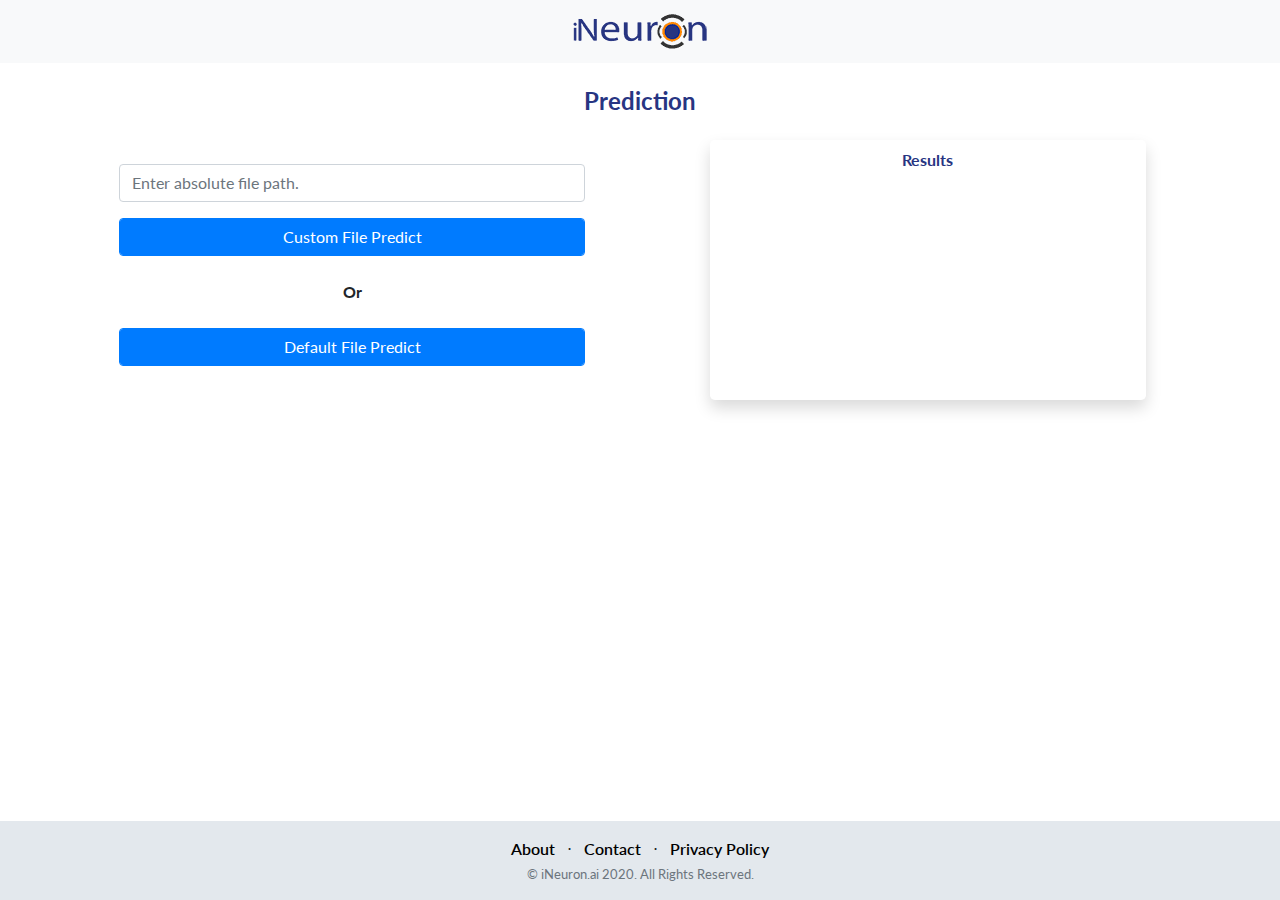
<file: Fitbit-calories-burnt/templates/index.html>
<!doctype html>
<html lang="en">
<head>
    <title>Prediction Page</title>
    <meta charset="utf-8">
    <meta name="viewport" content="width=device-width, initial-scale=1">
    <link rel="shortcut icon"
        href="[data-uri]" />
	<link rel="stylesheet" href="https://maxcdn.bootstrapcdn.com/bootstrap/4.4.1/css/bootstrap.min.css">
	<link href="https://fonts.googleapis.com/css?family=Lato:300,400,700,300italic,400italic,700italic" rel="stylesheet" type="text/css">
	<style>
		body{font-family:Lato,'Helvetica Neue',Helvetica,Arial,sans-serif;}
		h1,h2,h3,h4,h5,h6{font-family:Lato,'Helvetica Neue',Helvetica,Arial,sans-serif;font-weight:700;}
		.title{color:#273582;}
		#fetch{cursor:pointer;}
		#stopfetch{cursor:pointer;}
		#fetch:hover,#fetch:active,#fetch:focus,#stopfetch:hover,#stopfetch:active,#stopfetch:focus{background-color:#ff7f00;border-color:#ff7f00;}
		footer.footer{padding-top:1rem;padding-bottom:1rem;background-color: #e3e8ed!important;}
		footer a{color:#000;font-weight:600;text-decoration:none;}
		footer li a:hover{color:orange;}
		footer li i{color:#363e75;}
		footer li i:hover{color:orange;}
		.navbar-light .navbar-brand{color: rgba(0,0,0,.9);}
		.navbar-light .navbar-brand {margin-left: auto;margin-right: auto;}
		.container-fluid{width:90%;}
		.load{
			height:100%;
			background-color:#ffffffbe;
			position:absolute;
			width:100%;
			z-index:1000;
			display:none;
		}
		.loader {
		  border: 10px solid #f3f3f3;
		  border-radius: 50%;
		  border-top: 10px solid #3498db;
		  width: 30px;
		  height: 30px;
		  margin-left:auto;
		  margin-right:auto;
		  margin-top:30%;
		  -webkit-animation: spin 2s linear infinite; /* Safari */
		  animation: spin 2s linear infinite;
		}

		/* Safari */
		@-webkit-keyframes spin {
		  0% { -webkit-transform: rotate(0deg); }
		  100% { -webkit-transform: rotate(360deg); }
		}

		@keyframes spin {
		  0% { transform: rotate(0deg); }
		  100% { transform: rotate(360deg); }
		}

		@media (min-width:768px){
			header.masthead{
				padding-top:4rem;
				padding-bottom:4rem;
			}
			header.masthead h1{
				font-size:3rem;
			}
		}
		.res-container{}
		.result-box{width:80%;margin-left:auto;margin-right:auto;height: 260px;padding:10px;overflow-y: auto;}
		#loading {
			position: fixed;
			left: 0px;
			top: 0px;
			width: 100%;
			height: 100%;
			z-index: 9999999999;
			overflow: hidden;
			background: rgba(255, 255, 255, 0.7);
		}
		.loader {
			border: 8px solid #f3f3f3;
			border-top: 8px solid #363e75;
			border-radius: 50%;
			width: 60px;
			height: 60px;
			left: 50%;
			margin-left: -4em;
			display: block;
			animation: spin 2s linear infinite;
		}
		.loader,
		.loader:after {
			display: block;
			position: absolute;
			top: 50%;
			margin-top: -4.05em;
		}
		@keyframes spin {
			0% {
				transform: rotate(0deg);
			}
			100% {
				transform: rotate(360deg);
			}
		}
		.footer{position:absolute;bottom:0px;width:100%;}
		#datafetch_form{padding:0px 40px;}
		.json-result{}
		.result-box p{text-align:left;}
	</style>
</head>

<body>

	<!-- Navigation -->
	<nav class="navbar navbar-light bg-light static-top">
		<div class="container-fluid">
			<a class="navbar-brand" href="https://ineuron.ai"><img src="[data-uri]" /></a>
		</div>
	</nav>

	<!-- Testimonials -->
	<section class="testimonials text-center">
		<div class="container-fluid">
			<h4 class="my-4 title">Prediction</h4>
			<div class="row">
				<div class="col-md-6 col-xs-12">
					<br/>
					<form method="post" id="datafetch_form" enctype="multipart/form-data">
						<div class="form-group files color">
							<input type="text" name = "csvfile" id="csvfile" class="form-control" placeholder="Enter absolute file path." required>
						</div>
						<div class=""><button class="form-control btn-primary" id="customfile">Custom File Predict</button></div>
						<br/><center><b>Or</b></center><br/>
						<button class="form-control btn-primary mb-5" id="defaultfile" data-path = "Prediction_Batch_files">
							Default File Predict
						</button>
					</form>
				</div>
				<div class="res-container  col-md-6 col-xs-12">
					<div class="result-box shadow rounded-lg">
						<h6 class="title">Results</h6>
						<div class="json-result">
							
						</div>
					</div>
				</div>
			</div>						
		</div>
	</section>

	<!-- Footer -->
	<footer class="footer">
		<div class="container-fluid">
			<div class="row">
				<div class="col-lg-6 h-100 text-center my-auto mx-auto">
					<ul class="list-inline mb-1">
						<li class="list-inline-item"><a href="https://ineuron.ai/home/about-us/">About</a></li>
						<li class="list-inline-item">&sdot;</li>
						<li class="list-inline-item"><a href="https://ux.ineuron.ai/connect.php">Contact</a></li>
						<li class="list-inline-item">&sdot;</li>
						<li class="list-inline-item"><a href="https://ineuron.ai/privacy.html">Privacy Policy</a></li>
					</ul>
					<p class="text-muted small mb-2 mb-lg-0">&copy; iNeuron.ai 2020. All Rights Reserved.</p>
				</div>
			</div>
		</div>
	</footer>
	
	
	<div id="loading"><div class="loader"></div></div>
	<!-- Bootstrap core JavaScript -->
	<script src="https://ajax.googleapis.com/ajax/libs/jquery/3.4.1/jquery.min.js"></script>
	<script src="https://cdnjs.cloudflare.com/ajax/libs/popper.js/1.16.0/umd/popper.min.js"></script>
	<script src="https://maxcdn.bootstrapcdn.com/bootstrap/4.4.1/js/bootstrap.min.js"></script>
	<script>
		$(document).ready(function(){
			$('#loading').hide();
			$("#customfile").click(function(e){
				e.preventDefault();
				$('#loading').show();
				var path = $("#csvfile").val();
				$.ajax({
					//change url below
					url : "/predict",
					type: "POST",
					data: {filepath:path},
					success: function(response){
						$(".json-result").html('<p>"Prediction File created at !!!Prediction_Output_File/Predictions.csvand few of the predictions are"</p><pre>' + response + '</pre>');	
						$('#loading').hide();
					}
				});
			});
			$("#defaultfile").click(function(e){
				e.preventDefault();
				$('#loading').show();
				var path = $(this).attr("data-path");
				$.ajax({
					//change url below
					url : "/predict",
					type: "POST",
					data: {filepath:path},
					success: function(response){
						$(".json-result").html('<p>"Prediction File created !!!</p><pre>' + response + '</pre>');
						$('#loading').hide();
					}
				});
				
			});
		});
	</script>
</body>

</html>
</file>
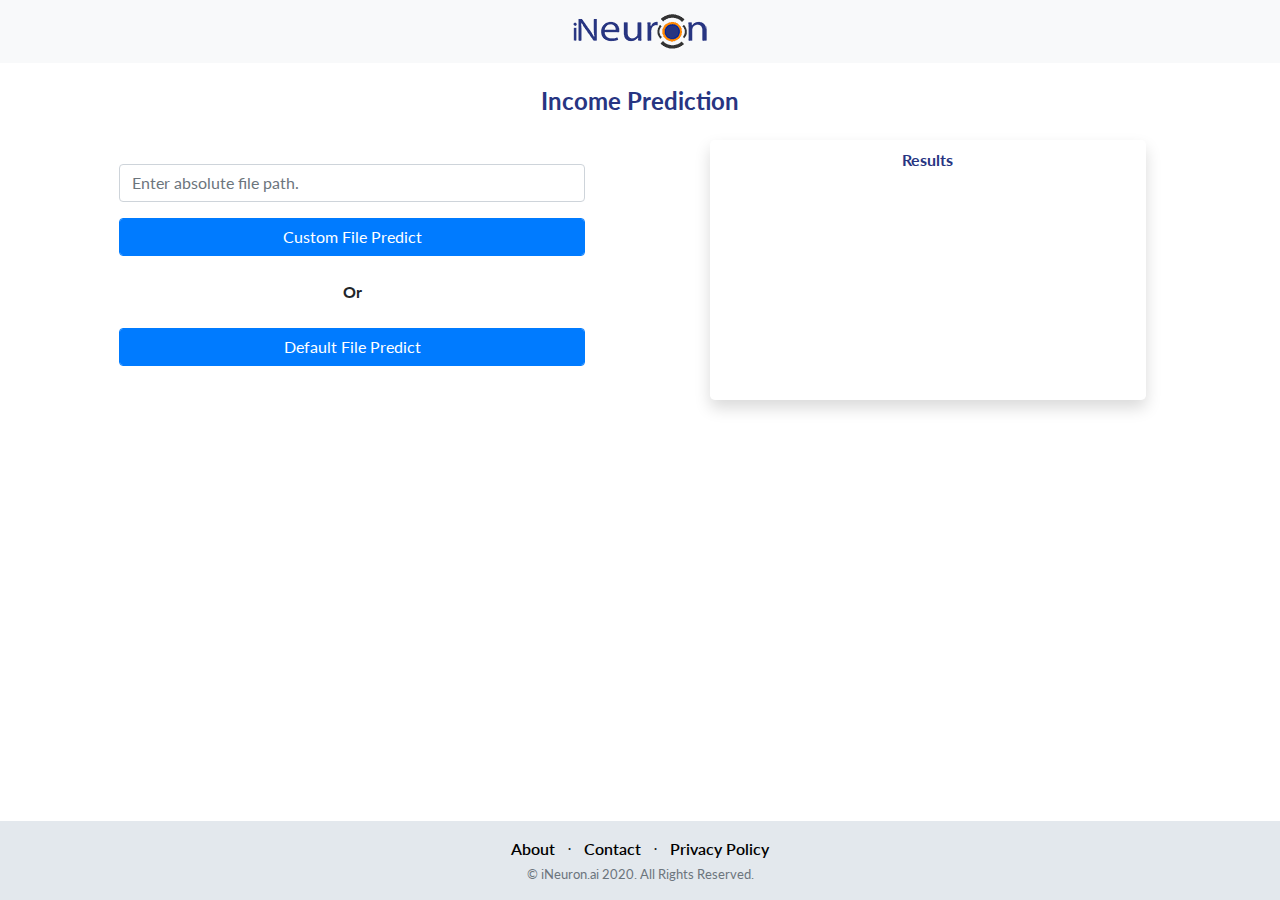
<file: IncomePrediction/templates/index.html>
<!doctype html>
<html lang="en">
<head>
    <title>Prediction Page</title>
    <meta charset="utf-8">
    <meta name="viewport" content="width=device-width, initial-scale=1">
    <link rel="shortcut icon"
        href="[data-uri]" />
	<link rel="stylesheet" href="https://maxcdn.bootstrapcdn.com/bootstrap/4.4.1/css/bootstrap.min.css">
	<link href="https://fonts.googleapis.com/css?family=Lato:300,400,700,300italic,400italic,700italic" rel="stylesheet" type="text/css">
	<style>
		body{font-family:Lato,'Helvetica Neue',Helvetica,Arial,sans-serif;}
		h1,h2,h3,h4,h5,h6{font-family:Lato,'Helvetica Neue',Helvetica,Arial,sans-serif;font-weight:700;}
		.title{color:#273582;}
		#fetch{cursor:pointer;}
		#stopfetch{cursor:pointer;}
		#fetch:hover,#fetch:active,#fetch:focus,#stopfetch:hover,#stopfetch:active,#stopfetch:focus{background-color:#ff7f00;border-color:#ff7f00;}
		footer.footer{padding-top:1rem;padding-bottom:1rem;background-color: #e3e8ed!important;}
		footer a{color:#000;font-weight:600;text-decoration:none;}
		footer li a:hover{color:orange;}
		footer li i{color:#363e75;}
		footer li i:hover{color:orange;}
		.navbar-light .navbar-brand{color: rgba(0,0,0,.9);}
		.navbar-light .navbar-brand {margin-left: auto;margin-right: auto;}
		.container-fluid{width:90%;}
		.load{
			height:100%;
			background-color:#ffffffbe;
			position:absolute;
			width:100%;
			z-index:1000;
			display:none;
		}
		.loader {
		  border: 10px solid #f3f3f3;
		  border-radius: 50%;
		  border-top: 10px solid #3498db;
		  width: 30px;
		  height: 30px;
		  margin-left:auto;
		  margin-right:auto;
		  margin-top:30%;
		  -webkit-animation: spin 2s linear infinite; /* Safari */
		  animation: spin 2s linear infinite;
		}

		/* Safari */
		@-webkit-keyframes spin {
		  0% { -webkit-transform: rotate(0deg); }
		  100% { -webkit-transform: rotate(360deg); }
		}

		@keyframes spin {
		  0% { transform: rotate(0deg); }
		  100% { transform: rotate(360deg); }
		}

		@media (min-width:768px){
			header.masthead{
				padding-top:4rem;
				padding-bottom:4rem;
			}
			header.masthead h1{
				font-size:3rem;
			}
		}
		.res-container{}
		.result-box{width:80%;margin-left:auto;margin-right:auto;height: 260px;padding:10px;overflow-y: auto;}
		#loading {
			position: fixed;
			left: 0px;
			top: 0px;
			width: 100%;
			height: 100%;
			z-index: 9999999999;
			overflow: hidden;
			background: rgba(255, 255, 255, 0.7);
		}
		.loader {
			border: 8px solid #f3f3f3;
			border-top: 8px solid #363e75;
			border-radius: 50%;
			width: 60px;
			height: 60px;
			left: 50%;
			margin-left: -4em;
			display: block;
			animation: spin 2s linear infinite;
		}
		.loader,
		.loader:after {
			display: block;
			position: absolute;
			top: 50%;
			margin-top: -4.05em;
		}
		@keyframes spin {
			0% {
				transform: rotate(0deg);
			}
			100% {
				transform: rotate(360deg);
			}
		}
		.footer{position:absolute;bottom:0px;width:100%;}
		#datafetch_form{padding:0px 40px;}
		.json-result{}
		.result-box p{text-align:left;}
	</style>
</head>

<body>

	<!-- Navigation -->
	<nav class="navbar navbar-light bg-light static-top">
		<div class="container-fluid">
			<a class="navbar-brand" href="https://ineuron.ai"><img src="[data-uri]" /></a>
		</div>
	</nav>

	<!-- Testimonials -->
	<section class="testimonials text-center">
		<div class="container-fluid">
			<h4 class="my-4 title">Income Prediction</h4>
			<div class="row">
				<div class="col-md-6 col-xs-12">
					<br/>
					<form method="post" id="datafetch_form" enctype="multipart/form-data">
						<div class="form-group files color">
							<input type="text" name = "csvfile" id="csvfile" class="form-control" placeholder="Enter absolute file path." required>
						</div>
						<div class=""><button class="form-control btn-primary" id="customfile">Custom File Predict</button></div>
						<br/><center><b>Or</b></center><br/>
						<button class="form-control btn-primary mb-5" id="defaultfile" data-path = "Prediction_Batch_files">
							Default File Predict
						</button>
					</form>
				</div>
				<div class="res-container  col-md-6 col-xs-12">
					<div class="result-box shadow rounded-lg">
						<h6 class="title">Results</h6>
						<div class="json-result">
							
						</div>
					</div>
				</div>
			</div>						
		</div>
	</section>

	<!-- Footer -->
	<footer class="footer">
		<div class="container-fluid">
			<div class="row">
				<div class="col-lg-6 h-100 text-center my-auto mx-auto">
					<ul class="list-inline mb-1">
						<li class="list-inline-item"><a href="https://ineuron.ai/home/about-us/">About</a></li>
						<li class="list-inline-item">&sdot;</li>
						<li class="list-inline-item"><a href="https://ux.ineuron.ai/connect.php">Contact</a></li>
						<li class="list-inline-item">&sdot;</li>
						<li class="list-inline-item"><a href="https://ineuron.ai/privacy.html">Privacy Policy</a></li>
					</ul>
					<p class="text-muted small mb-2 mb-lg-0">&copy; iNeuron.ai 2020. All Rights Reserved.</p>
				</div>
			</div>
		</div>
	</footer>
	
	
	<div id="loading"><div class="loader"></div></div>
	<!-- Bootstrap core JavaScript -->
	<script src="https://ajax.googleapis.com/ajax/libs/jquery/3.4.1/jquery.min.js"></script>
	<script src="https://cdnjs.cloudflare.com/ajax/libs/popper.js/1.16.0/umd/popper.min.js"></script>
	<script src="https://maxcdn.bootstrapcdn.com/bootstrap/4.4.1/js/bootstrap.min.js"></script>
	<script>
		$(document).ready(function(){
			$('#loading').hide();
			$("#customfile").click(function(e){
				e.preventDefault();
				$('#loading').show();
				var path = $("#csvfile").val();
				$.ajax({
					//change url below
					url : "/predict",
					type: "POST",
					data: {filepath:path},
					success: function(response){
						$(".json-result").html('<p>"Prediction File created at !!!Prediction_Output_File/Predictions.csvand few of the predictions are"</p><pre>' + response + '</pre>');	
						$('#loading').hide();
					}
				});
			});
			$("#defaultfile").click(function(e){
				e.preventDefault();
				$('#loading').show();
				var path = $(this).attr("data-path");
				$.ajax({
					//change url below
					url : "/predict",
					type: "POST",
					data: {filepath:path},
					success: function(response){
						$(".json-result").html('<p>"Prediction File created !!!</p><pre>' + response + '</pre>');
						$('#loading').hide();
					}
				});
				
			});
		});
	</script>
</body>

</html>
</file>
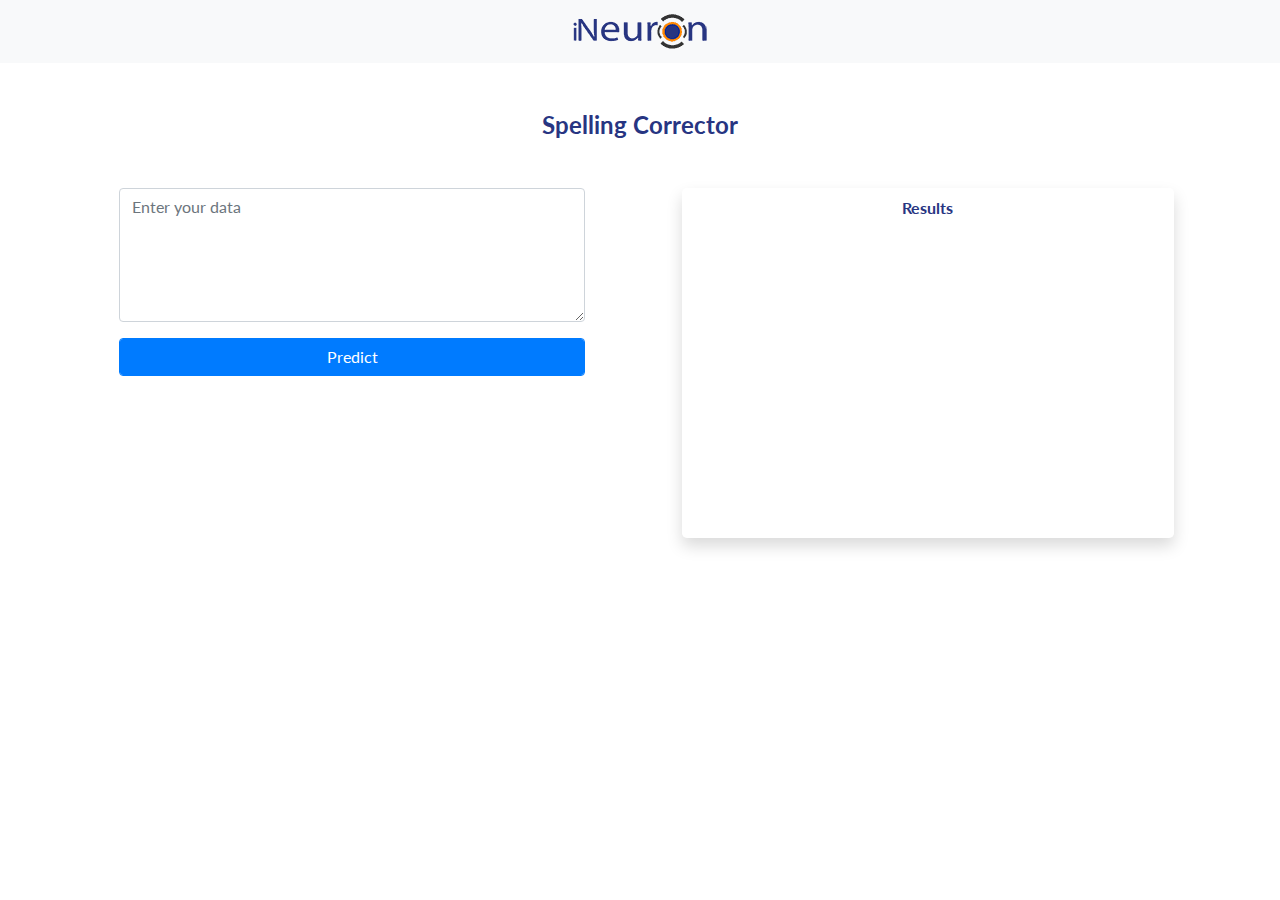
<file: Spelling_Corrector/templates/index.html>
<!doctype html>
<html lang="en">
<head>
    <title>Spelling Corrector Project</title>
    <meta charset="utf-8">
    <meta name="viewport" content="width=device-width, initial-scale=1">
    <link rel="shortcut icon"
        href="[data-uri]" />
	<link rel="stylesheet" href="https://maxcdn.bootstrapcdn.com/bootstrap/4.4.1/css/bootstrap.min.css">
	<link href="https://fonts.googleapis.com/css?family=Lato:300,400,700,300italic,400italic,700italic" rel="stylesheet" type="text/css">
	<style>
		body{font-family:Lato,'Helvetica Neue',Helvetica,Arial,sans-serif;}
		h1,h2,h3,h4,h5,h6{font-family:Lato,'Helvetica Neue',Helvetica,Arial,sans-serif;font-weight:700;}
		.title{color:#273582;}
		#fetch{cursor:pointer;}
		#stopfetch{cursor:pointer;}
		#fetch:hover,#fetch:active,#fetch:focus,#stopfetch:hover,#stopfetch:active,#stopfetch:focus{background-color:#ff7f00;border-color:#ff7f00;}
		footer.footer{padding-top:1rem;padding-bottom:1rem;background-color: #e3e8ed!important;}
		footer a{color:#000;font-weight:600;text-decoration:none;}
		footer li a:hover{color:orange;}
		footer li i{color:#363e75;}
		footer li i:hover{color:orange;}
		.navbar-light .navbar-brand{color: rgba(0,0,0,.9);}
		.navbar-light .navbar-brand {margin-left: auto;margin-right: auto;}
		.container-fluid{width:90%;}
		.load{
			height:100%;
			background-color:#ffffffbe;
			position:absolute;
			width:100%;
			z-index:1000;
			display:none;
		}
		.loader {
		  border: 10px solid #f3f3f3;
		  border-radius: 50%;
		  border-top: 10px solid #3498db;
		  width: 30px;
		  height: 30px;
		  margin-left:auto;
		  margin-right:auto;
		  margin-top:30%;
		  -webkit-animation: spin 2s linear infinite; /* Safari */
		  animation: spin 2s linear infinite;
		}

		/* Safari */
		@-webkit-keyframes spin {
		  0% { -webkit-transform: rotate(0deg); }
		  100% { -webkit-transform: rotate(360deg); }
		}

		@keyframes spin {
		  0% { transform: rotate(0deg); }
		  100% { transform: rotate(360deg); }
		}

		@media (min-width:768px){
			header.masthead{
				padding-top:4rem;
				padding-bottom:4rem;
			}
			header.masthead h1{
				font-size:3rem;
			}
		}
		.res-container{}
		.result-box{width:90%;margin-left:auto;margin-right:auto;padding:10px;overflow-y: auto;height: 350px;}
		#loading {
			position: fixed;
			left: 0px;
			top: 0px;
			width: 100%;
			height: 100%;
			z-index: 9999999999;
			overflow: hidden;
			background: rgba(255, 255, 255, 0.7);
		}
		.loader {
			border: 8px solid #f3f3f3;
			border-top: 8px solid #363e75;
			border-radius: 50%;
			width: 60px;
			height: 60px;
			left: 50%;
			margin-left: -4em;
			display: block;
			animation: spin 2s linear infinite;
		}
		.loader,
		.loader:after {
			display: block;
			position: absolute;
			top: 50%;
			margin-top: -4.05em;
		}
		@keyframes spin {
			0% {
				transform: rotate(0deg);
			}
			100% {
				transform: rotate(360deg);
			}
		}
		.footer{position:absolute;bottom:0px;width:100%;}
		#datafetch_form{padding:0px 40px;}
		.json-result{text-align:left;}
		.json-result p{padding: 1% 10%;}
	</style>
</head>

<body>

	<!-- Navigation -->
	<nav class="navbar navbar-light bg-light static-top">
		<div class="container-fluid">
			<a class="navbar-brand" href="https://ineuron.ai"><img src="[data-uri]" /></a>
		</div>
	</nav>

	<!-- Testimonials -->
	<section class="testimonials text-center">
		<div class="container-fluid">
			<h4 class="my-5 title"> Spelling Corrector </h4>
			<div class="row">
				<div class="col-md-6 col-xs-12">
					<form method="post" id="datafetch_form" enctype="multipart/form-data">
						<div class="form-group files color">
							<textarea class="form-control" rows="5" id="comment" placeholder = "Enter your data" required></textarea>
						</div>
						<div class=""><button class="form-control btn-primary mb-5" id="fetch">Predict</button></div>
					</form>
				</div>
				<div class="res-container  col-md-6 col-xs-12">
					<div class="result-box shadow rounded-lg">
						<h6 class="title">Results</h6>
						<div class="json-result">
							
						</div>
					</div>
				</div>
			</div>						
		</div>
	</section>
	
	<div id="loading"><div class="loader"></div></div>
	<!-- Bootstrap core JavaScript -->
	<script src="https://ajax.googleapis.com/ajax/libs/jquery/3.4.1/jquery.min.js"></script>
	<script src="https://cdnjs.cloudflare.com/ajax/libs/popper.js/1.16.0/umd/popper.min.js"></script>
	<script src="https://maxcdn.bootstrapcdn.com/bootstrap/4.4.1/js/bootstrap.min.js"></script>
	<script>
		$(document).ready(function(){
			$('#loading').hide();
			
			$("#data").change(function(e){
			});
			$("#fetch").click(function(e){
				e.preventDefault();
				var text_data = $('#comment').val();
				if($('#comment').val() !=""){
					$('#loading').show();
					$.ajax({
						url : "../predict",   //change url
						type: "post",
						mode: 'no-cors',
						crossdomain: true,
						withCredentials: false,
						credentials: 'same-origin',
						headers: {
							'Content-Type': 'application/json;charset=UTF-8',
							"Access-Control-Allow-Origin": "*"
						},
						data: JSON.stringify({data:text_data}),
						success: function(response){
							$(".json-result").html("");
							$(".json-result").html("<p>" + JSON.stringify(response.text,true,2) + "</p>");							
							$('#loading').hide();
						}
					});
				}
				else{alert("No data is entered!");$('#comment').focus();}
			});
		});
	</script>
</body>

</html>
</file>
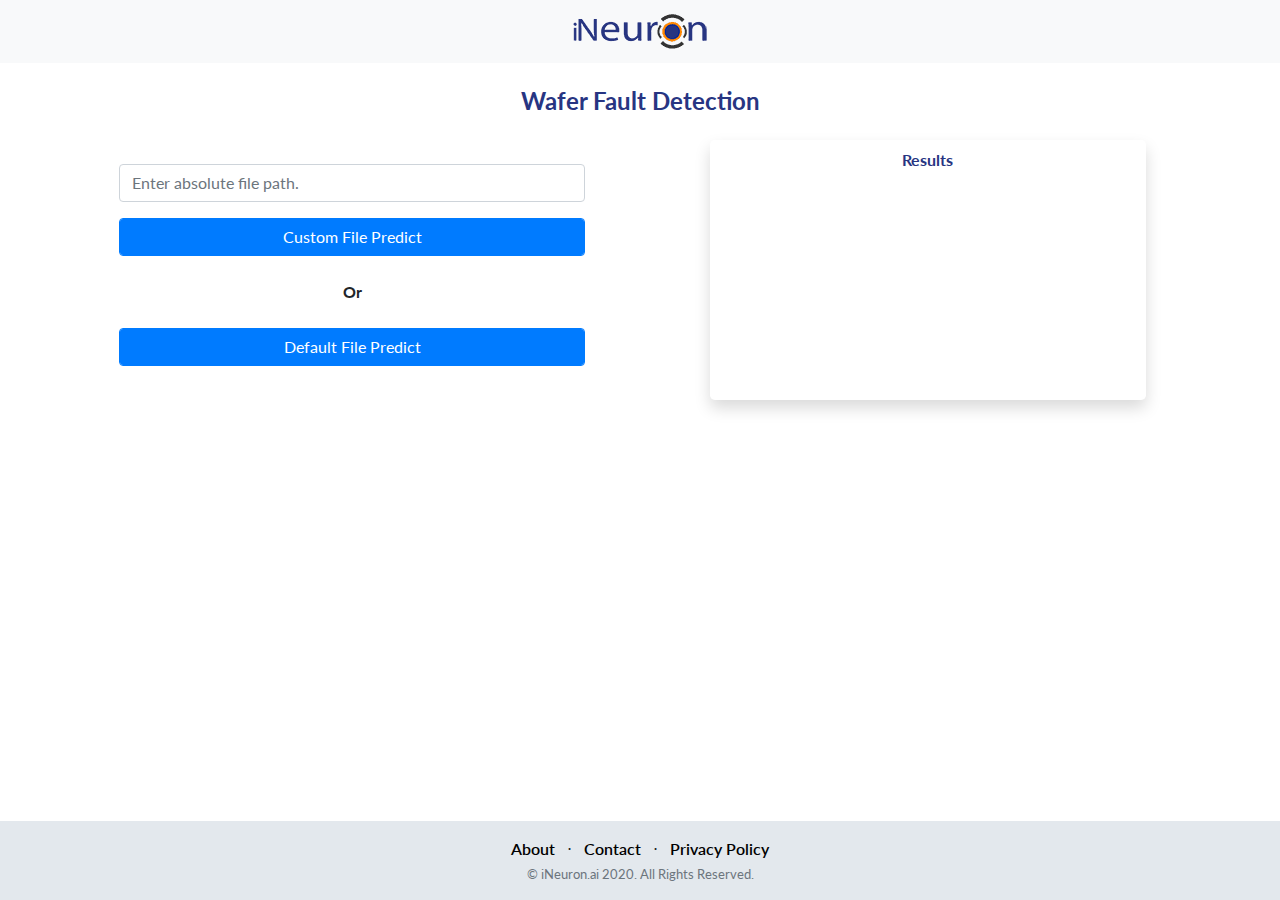
<file: WaferFaultDetection/templates/index.html>
<!doctype html>
<html lang="en">
<head>
    <title>Prediction Page</title>
    <meta charset="utf-8">
    <meta name="viewport" content="width=device-width, initial-scale=1">
    <link rel="shortcut icon"
        href="[data-uri]" />
	<link rel="stylesheet" href="https://maxcdn.bootstrapcdn.com/bootstrap/4.4.1/css/bootstrap.min.css">
	<link href="https://fonts.googleapis.com/css?family=Lato:300,400,700,300italic,400italic,700italic" rel="stylesheet" type="text/css">
	<style>
		body{font-family:Lato,'Helvetica Neue',Helvetica,Arial,sans-serif;}
		h1,h2,h3,h4,h5,h6{font-family:Lato,'Helvetica Neue',Helvetica,Arial,sans-serif;font-weight:700;}
		.title{color:#273582;}
		#fetch{cursor:pointer;}
		#stopfetch{cursor:pointer;}
		#fetch:hover,#fetch:active,#fetch:focus,#stopfetch:hover,#stopfetch:active,#stopfetch:focus{background-color:#ff7f00;border-color:#ff7f00;}
		footer.footer{padding-top:1rem;padding-bottom:1rem;background-color: #e3e8ed!important;}
		footer a{color:#000;font-weight:600;text-decoration:none;}
		footer li a:hover{color:orange;}
		footer li i{color:#363e75;}
		footer li i:hover{color:orange;}
		.navbar-light .navbar-brand{color: rgba(0,0,0,.9);}
		.navbar-light .navbar-brand {margin-left: auto;margin-right: auto;}
		.container-fluid{width:90%;}
		.load{
			height:100%;
			background-color:#ffffffbe;
			position:absolute;
			width:100%;
			z-index:1000;
			display:none;
		}
		.loader {
		  border: 10px solid #f3f3f3;
		  border-radius: 50%;
		  border-top: 10px solid #3498db;
		  width: 30px;
		  height: 30px;
		  margin-left:auto;
		  margin-right:auto;
		  margin-top:30%;
		  -webkit-animation: spin 2s linear infinite; /* Safari */
		  animation: spin 2s linear infinite;
		}

		/* Safari */
		@-webkit-keyframes spin {
		  0% { -webkit-transform: rotate(0deg); }
		  100% { -webkit-transform: rotate(360deg); }
		}

		@keyframes spin {
		  0% { transform: rotate(0deg); }
		  100% { transform: rotate(360deg); }
		}

		@media (min-width:768px){
			header.masthead{
				padding-top:4rem;
				padding-bottom:4rem;
			}
			header.masthead h1{
				font-size:3rem;
			}
		}
		.res-container{}
		.result-box{width:80%;margin-left:auto;margin-right:auto;height: 260px;padding:10px;overflow-y: auto;}
		#loading {
			position: fixed;
			left: 0px;
			top: 0px;
			width: 100%;
			height: 100%;
			z-index: 9999999999;
			overflow: hidden;
			background: rgba(255, 255, 255, 0.7);
		}
		.loader {
			border: 8px solid #f3f3f3;
			border-top: 8px solid #363e75;
			border-radius: 50%;
			width: 60px;
			height: 60px;
			left: 50%;
			margin-left: -4em;
			display: block;
			animation: spin 2s linear infinite;
		}
		.loader,
		.loader:after {
			display: block;
			position: absolute;
			top: 50%;
			margin-top: -4.05em;
		}
		@keyframes spin {
			0% {
				transform: rotate(0deg);
			}
			100% {
				transform: rotate(360deg);
			}
		}
		.footer{position:absolute;bottom:0px;width:100%;}
		#datafetch_form{padding:0px 40px;}
		.json-result{}
		.result-box p{text-align:left;}
	</style>
</head>

<body>

	<!-- Navigation -->
	<nav class="navbar navbar-light bg-light static-top">
		<div class="container-fluid">
			<a class="navbar-brand" href="https://ineuron.ai"><img src="[data-uri]" /></a>
		</div>
	</nav>

	<!-- Testimonials -->
	<section class="testimonials text-center">
		<div class="container-fluid">
			<h4 class="my-4 title">Wafer Fault Detection</h4>
			<div class="row">
				<div class="col-md-6 col-xs-12">
					<br/>
					<form method="post" id="datafetch_form" enctype="multipart/form-data">
						<div class="form-group files color">
							<input type="text" name = "csvfile" id="csvfile" class="form-control" placeholder="Enter absolute file path." required>
						</div>
						<div class=""><button class="form-control btn-primary" id="customfile">Custom File Predict</button></div>
						<br/><center><b>Or</b></center><br/>
						<button class="form-control btn-primary mb-5" id="defaultfile" data-path = "Prediction_Batch_files">
							Default File Predict
						</button>
					</form>
				</div>
				<div class="res-container  col-md-6 col-xs-12">
					<div class="result-box shadow rounded-lg">
						<h6 class="title">Results</h6>
						<div class="json-result">
							
						</div>
					</div>
				</div>
			</div>						
		</div>
	</section>

	<!-- Footer -->
	<footer class="footer">
		<div class="container-fluid">
			<div class="row">
				<div class="col-lg-6 h-100 text-center my-auto mx-auto">
					<ul class="list-inline mb-1">
						<li class="list-inline-item"><a href="https://ineuron.ai/home/about-us/">About</a></li>
						<li class="list-inline-item">&sdot;</li>
						<li class="list-inline-item"><a href="https://ux.ineuron.ai/connect.php">Contact</a></li>
						<li class="list-inline-item">&sdot;</li>
						<li class="list-inline-item"><a href="https://ineuron.ai/privacy.html">Privacy Policy</a></li>
					</ul>
					<p class="text-muted small mb-2 mb-lg-0">&copy; iNeuron.ai 2020. All Rights Reserved.</p>
				</div>
			</div>
		</div>
	</footer>
	
	
	<div id="loading"><div class="loader"></div></div>
	<!-- Bootstrap core JavaScript -->
	<script src="https://ajax.googleapis.com/ajax/libs/jquery/3.4.1/jquery.min.js"></script>
	<script src="https://cdnjs.cloudflare.com/ajax/libs/popper.js/1.16.0/umd/popper.min.js"></script>
	<script src="https://maxcdn.bootstrapcdn.com/bootstrap/4.4.1/js/bootstrap.min.js"></script>
	<script>
		$(document).ready(function(){
			$('#loading').hide();
			$("#customfile").click(function(e){
				e.preventDefault();
				$('#loading').show();
				var path = $("#csvfile").val();
				$.ajax({
					//change url below
					url : "/predict",
					type: "POST",
					data: {filepath:path},
					success: function(response){
						$(".json-result").html('<p>"Prediction File created at !!!Prediction_Output_File/Predictions.csvand few of the predictions are"</p><pre>' + response + '</pre>');	
						$('#loading').hide();
					}
				});
			});
			$("#defaultfile").click(function(e){
				e.preventDefault();
				$('#loading').show();
				var path = $(this).attr("data-path");
				$.ajax({
					//change url below
					url : "/predict",
					type: "POST",
					data: {filepath:path},
					success: function(response){
						$(".json-result").html('<p>"Prediction File created !!!</p><pre>' + response + '</pre>');
						$('#loading').hide();
					}
				});
				
			});
		});
	</script>
</body>

</html>
</file>
